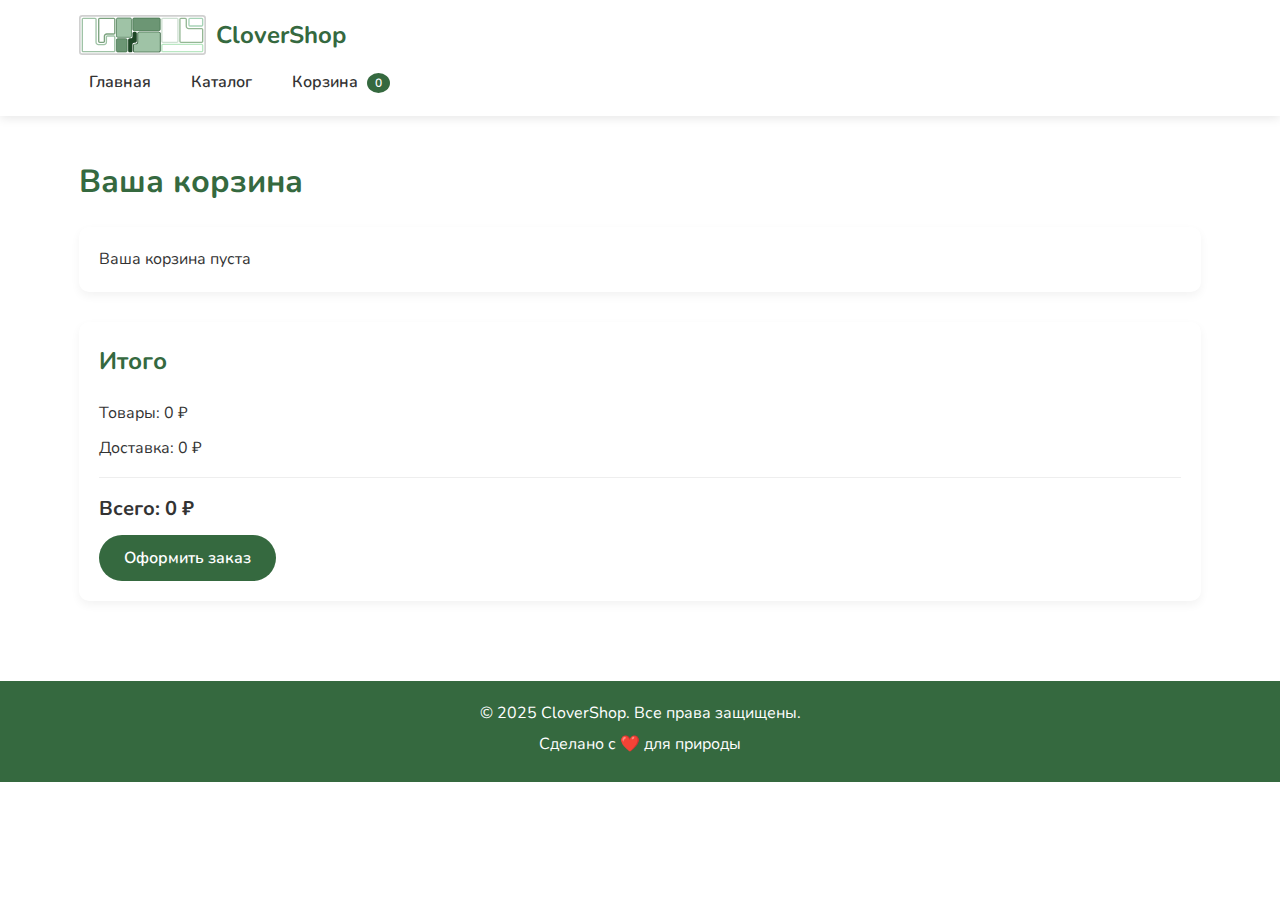
<file: cart.html>
<!DOCTYPE html>
<html lang="ru">
<head>
    <!-- Yandex.Metrika counter -->
<script type="text/javascript" >
   (function(m,e,t,r,i,k,a){m[i]=m[i]||function(){(m[i].a=m[i].a||[]).push(arguments)};
   m[i].l=1*new Date();
   for (var j = 0; j < document.scripts.length; j++) {if (document.scripts[j].src === r) { return; }}
   k=e.createElement(t),a=e.getElementsByTagName(t)[0],k.async=1,k.src=r,a.parentNode.insertBefore(k,a)})
   (window, document, "script", "https://mc.yandex.ru/metrika/tag.js", "ym");

   ym(102475730, "init", {
        clickmap:true,
        trackLinks:true,
        accurateTrackBounce:true
   });
</script>
<noscript><div><img src="https://mc.yandex.ru/watch/102475730" style="position:absolute; left:-9999px;" alt="" /></div></noscript>
<!-- /Yandex.Metrika counter -->
    <meta charset="UTF-8">
    <meta name="viewport" content="width=device-width, initial-scale=1.0">
    <title>CloverShop - Корзина</title>
    <link href="https://fonts.googleapis.com/css2?family=Nunito:wght@400;600;700&display=swap" rel="stylesheet">
    <link rel="stylesheet" href="./css/style.css">
    <link rel="stylesheet" href="./css/responsive.css">
    <script src="./js/main.js"></script>
    <script src="./js/cart.js"></script>
</head>
<body>
    <header>
        <div class="container">
            <a href="index.html" class="logo">
                <img src="./images/logo.svg" alt="CloverShop" class="logo-img">
                <span>CloverShop</span>
            </a>
            <nav>
                <a href="index.html">Главная</a>
                <a href="products.html">Каталог</a>
                <a href="cart.html" class="cart-link">
                    Корзина <span class="cart-count">0</span>
                </a>
            </nav>
        </div>
    </header>

    <section class="cart-page">
        <div class="container">
            <h1>Ваша корзина</h1>
            
            <div class="cart-items">
                <!-- Товары в корзине загружаются через JS -->
            </div>
            
            <div class="cart-summary">
                <h2>Итого</h2>
                <div class="summary-details">
                    <p>Товары: <span id="subtotal">0</span> ₽</p>
                    <p>Доставка: <span id="shipping">0</span> ₽</p>
                    <p class="total">Всего: <span id="total">0</span> ₽</p>
                </div>
                <button class="btn" id="checkout">Оформить заказ</button>
            </div>
        </div>
    </section>

    <footer>
        <div class="container">
            <p>© 2025 CloverShop. Все права защищены.</p>
            <p>Сделано с ❤️ для природы</p>
        </div>
    </footer>

    <script src="C:\Web-Dev\Cloverr\js/main.js"></script>
    <script src="C:\Web-Dev\Cloverr\js/cart.js"></script>
</body>
</html>
</file>
<file: css/style.css>
:root {
    --primary-color: #35693F;
    --light-green: #6C9674;
    --light-bg: #f5f9f6;
    --dark-text: #333;
    --light-text: #777;
}

* {
    margin: 0;
    padding: 0;
    box-sizing: border-box;
    font-family: 'Nunito', sans-serif;
}

body {
    background-color: #fff;
    color: var(--dark-text);
    line-height: 1.6;
}

.container {
    width: 90%;
    max-width: 1200px;
    margin: 0 auto;
    padding: 0 15px;
}

header {
    background-color: white;
    box-shadow: 0 2px 10px rgba(0,0,0,0.1);
    padding: 15px 0;
}

.logo {
    display: flex;
    align-items: center;
    text-decoration: none;
    color: var(--primary-color);
    font-weight: 700;
    font-size: 24px;
}

.logo-img {
    height: 40px;
    margin-right: 10px;
}

nav {
    display: flex;
    gap: 20px;
    margin-top: 10px;
}

nav a {
    text-decoration: none;
    color: var(--dark-text);
    font-weight: 600;
    padding: 5px 10px;
    border-radius: 4px;
    transition: all 0.3s;
}

nav a:hover {
    background-color: var(--light-bg);
}

.cart-link {
    position: relative;
}

.cart-count {
    background-color: var(--primary-color);
    color: white;
    border-radius: 50%;
    padding: 2px 8px;
    font-size: 12px;
    margin-left: 5px;
}

.hero {
    background: linear-gradient(rgba(53, 105, 63, 0.8), rgba(53, 105, 63, 0.8)), 
                url('https://images.unsplash.com/photo-1607082348824-0a96f2a4b9da?ixlib=rb-4.0.3&auto=format&fit=crop&w=1200&q=80');
    background-size: cover;
    background-position: center;
    color: white;
    text-align: center;
    padding: 80px 0;
    margin-bottom: 40px;
}

.hero h1 {
    font-size: 36px;
    margin-bottom: 20px;
}

.hero p {
    font-size: 18px;
    max-width: 600px;
    margin: 0 auto 30px;
}

.btn {
    display: inline-block;
    background: var(--primary-color);
    color: white;
    padding: 12px 25px;
    border-radius: 30px;
    text-decoration: none;
    font-weight: 600;
    font-size: 16px;
    transition: all 0.3s;
    border: none;
    cursor: pointer;
}

.btn:hover {
    background: #2a5633;
    transform: translateY(-3px);
    box-shadow: 0 5px 15px rgba(0,0,0,0.1);
}

.categories, .featured, .products-page, .cart-page {
    padding: 40px 0;
}

h1, h2, h3 {
    color: var(--primary-color);
    margin-bottom: 20px;
}

.category-grid {
    display: grid;
    grid-template-columns: repeat(4, 1fr);
    gap: 20px;
}

.category {
    background: white;
    border-radius: 10px;
    box-shadow: 0 4px 10px rgba(0,0,0,0.05);
    text-align: center;
    padding: 20px;
    transition: all 0.3s;
}

.category:hover {
    transform: translateY(-5px);
    box-shadow: 0 8px 15px rgba(0,0,0,0.1);
}

.category i {
    font-size: 40px;
    color: var(--primary-color);
    margin-bottom: 15px;
}

.products {
    display: grid;
    grid-template-columns: repeat(auto-fill, minmax(250px, 1fr));
    gap: 25px;
}

.product {
    background: white;
    border-radius: 10px;
    overflow: hidden;
    box-shadow: 0 4px 10px rgba(0,0,0,0.05);
    transition: all 0.3s;
}

.product:hover {
    transform: translateY(-5px);
    box-shadow: 0 8px 15px rgba(0,0,0,0.1);
}

.product-img {
    width: 100%;
    height: 200px;
    object-fit: cover;
}

.product-info {
    padding: 15px;
}

.product-title {
    font-size: 18px;
    margin-bottom: 5px;
    font-weight: 600;
}

.product-price {
    color: var(--primary-color);
    font-weight: 700;
    font-size: 20px;
    margin-bottom: 10px;
}

.add-to-cart {
    background: var(--primary-color);
    color: white;
    border: none;
    width: 100%;
    padding: 8px;
    border-radius: 5px;
    cursor: pointer;
    transition: all 0.3s;
}

.add-to-cart:hover {
    background: #2a5633;
}

.filters {
    background: white;
    border-radius: 10px;
    padding: 20px;
    box-shadow: 0 4px 10px rgba(0,0,0,0.05);
    margin-bottom: 30px;
}

.filter {
    margin-bottom: 20px;
}

.filter h3 {
    margin-bottom: 10px;
    font-size: 18px;
}

.filter label {
    display: block;
    margin-bottom: 8px;
}

.filter input[type="number"] {
    width: 100%;
    padding: 8px;
    border: 1px solid #ddd;
    border-radius: 5px;
    margin-bottom: 10px;
}

.cart-items {
    background: white;
    border-radius: 10px;
    padding: 20px;
    box-shadow: 0 4px 10px rgba(0,0,0,0.05);
    margin-bottom: 30px;
}

.cart-item {
    display: flex;
    align-items: center;
    padding: 15px 0;
    border-bottom: 1px solid #eee;
}

.cart-item-img {
    width: 80px;
    height: 80px;
    object-fit: cover;
    border-radius: 5px;
    margin-right: 15px;
}

.cart-item-details {
    flex: 1;
}

.cart-item-title {
    font-size: 18px;
    margin-bottom: 5px;
}

.cart-item-price {
    color: var(--primary-color);
    font-weight: 700;
    margin-bottom: 10px;
}

.quantity-selector {
    display: flex;
    align-items: center;
}

.quantity-btn {
    width: 30px;
    height: 30px;
    background: #eee;
    border: none;
    border-radius: 5px;
    cursor: pointer;
}

.quantity {
    margin: 0 10px;
}

.remove-item {
    color: #ff6b6b;
    background: none;
    border: none;
    cursor: pointer;
    margin-left: 15px;
}

.cart-summary {
    background: white;
    border-radius: 10px;
    padding: 20px;
    box-shadow: 0 4px 10px rgba(0,0,0,0.05);
}

.summary-details p {
    margin-bottom: 10px;
}

.total {
    font-weight: 700;
    font-size: 20px;
    margin-top: 15px;
    padding-top: 15px;
    border-top: 1px solid #eee;
}

footer {
    background: var(--primary-color);
    color: white;
    text-align: center;
    padding: 20px 0;
    margin-top: 40px;
}

footer p {
    margin-bottom: 5px;
}
</file>
<file: css/responsive.css>
@media (max-width: 768px) {
    .category-grid {
        grid-template-columns: repeat(2, 1fr);
    }
    
    .logo span {
        display: none;
    }
    
    nav {
        gap: 10px;
    }
    
    .hero {
        padding: 50px 0;
    }
    
    .hero h1 {
        font-size: 28px;
    }
    
    .hero p {
        font-size: 16px;
    }
    
    .products-page {
        display: block;
    }
    
    .filters {
        margin-bottom: 20px;
    }
}

@media (max-width: 480px) {
    .category-grid {
        grid-template-columns: 1fr;
    }
    
    nav {
        flex-wrap: wrap;
    }
    
    .cart-item {
        flex-direction: column;
        align-items: flex-start;
    }
    
    .cart-item-img {
        margin-bottom: 10px;
    }
    
    .cart-item-actions {
        width: 100%;
        justify-content: space-between;
    }
}
</file>
